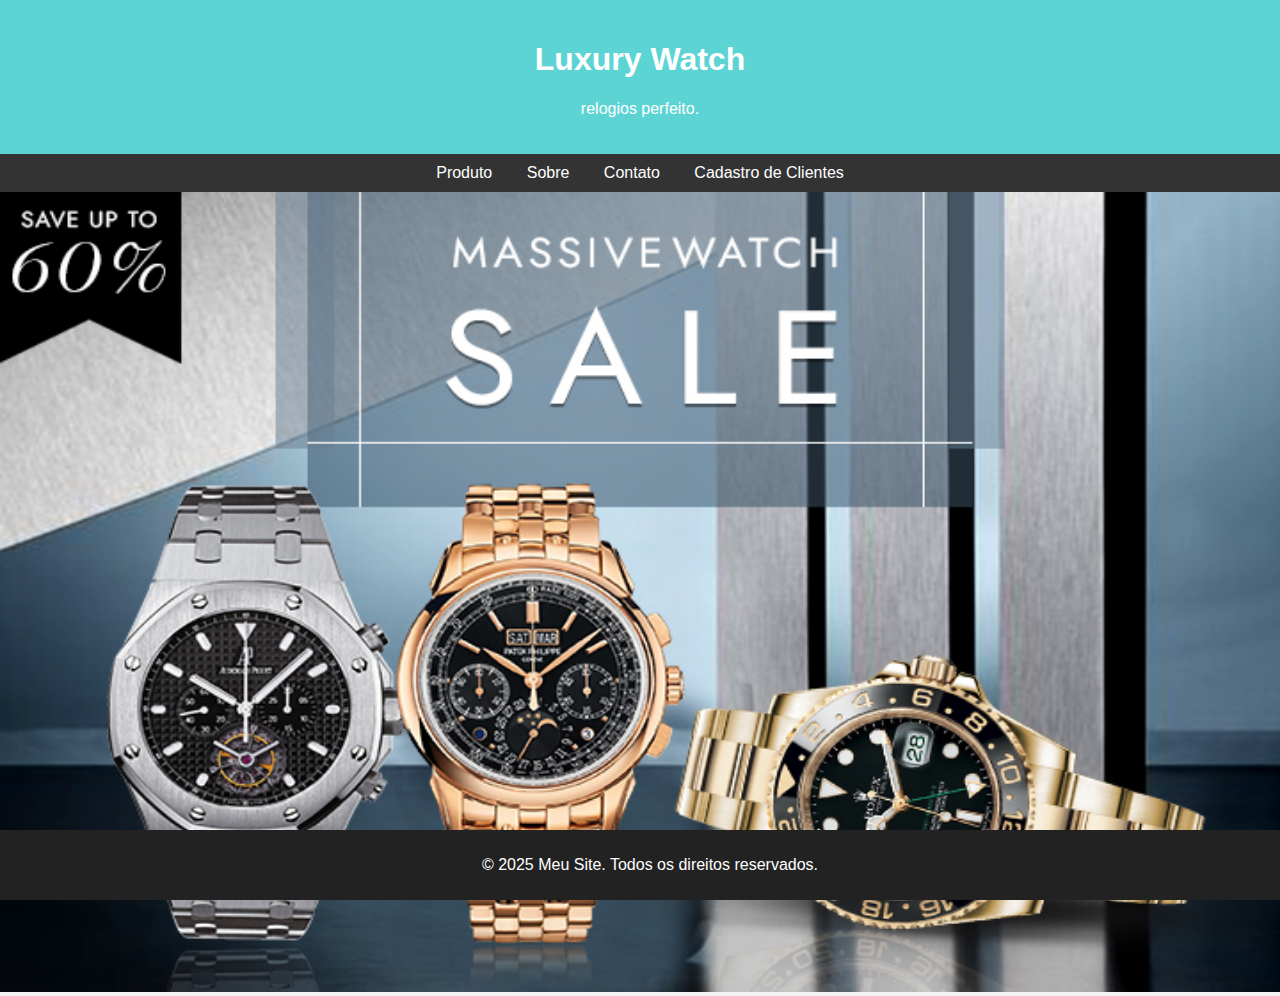
<file: index.html>
<!DOCTYPE html> <!-- Define o tipo do documento como HTML5 -->
<html lang="pt-BR"> <!-- Início do HTML e define o idioma como português do Brasil -->
<head> <!-- Início do cabeçalho da página (não visível no corpo da página) -->
  <meta charset="UTF-8"> <!-- Define a codificação dos caracteres como UTF-8 -->
  <meta name="viewport" content="width=device-width, initial-scale=1.0"> <!-- Torna o site responsivo para dispositivos móveis -->
  <title>Luxury Watch</title> <!--Define o titulo da aba do navegador-->
    <link rel="stylesheet" href="style.css"/>
 
</head>

<body> <!-- Início do corpo visível da página -->
    <header> <!-- Cabeçalho do site -->
        <h1>Luxury Watch</h1> <!-- Título principal -->
        <p>relogios perfeito.</p> <!-- Texto de apoio -->
      </header>
      
      <nav> <!-- Menu de navegação -->
        <a href="produtos.html">Produto</a> <!-- Link para a página inicial -->
        <a href="sobre.html">Sobre</a> <!-- Link para a página "Sobre" -->
        <a href="contato.html">Contato</a> <!-- Link para a página "Contato" -->
        <a href="cadastro.html">Cadastro de Clientes</a> <!-- Link para a página "Contato" -->
      </nav>
      
      <div class="capa img"> 
          <img src="relogio1.jpg" alt="imagem de um relogio">
       </div>
      <footer> <!-- Rodapé do site -->
        <p>&copy; 2025 Meu Site. Todos os direitos reservados.</p> <!-- Texto do rodapé com símbolo de copyright -->
      </footer>
      
      </body>
      </html> <!-- Fim do HTML -->
</file>
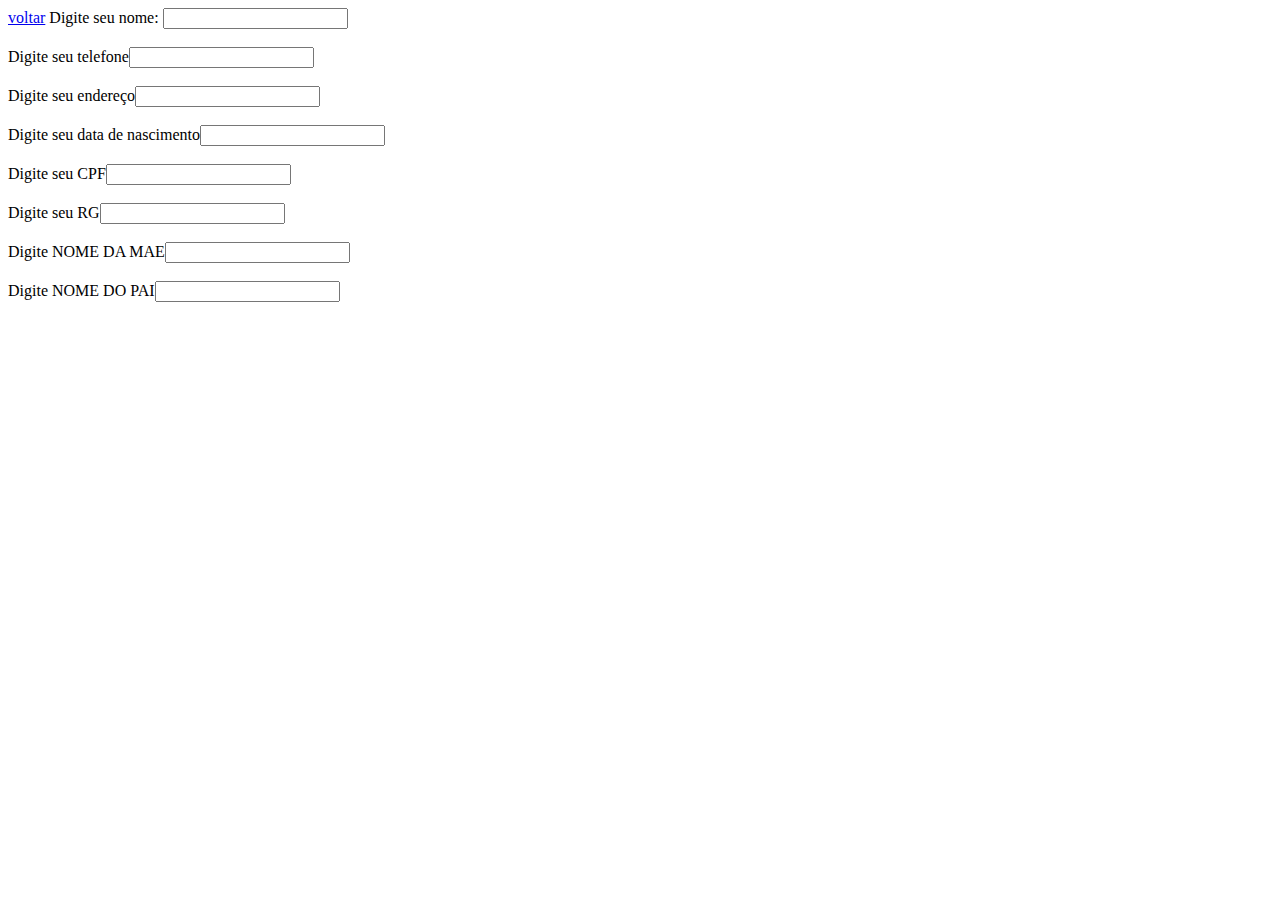
<file: cadastro.html>
<!DOCTYPE html>
<html lang="en">
<head>
    <meta charset="UTF-8">
    <meta http-equiv="X-UA-Compatible" content="IE=edge">
    <meta name="viewport" content="width=device-width, initial-scale=1.0">
    <title>Document</title>
</head>
<a href="index.html">voltar</a> <!-- Link para a página "voltar" -->
<body>

Digite seu nome: <input type="nome">
<br>
<br>
Digite seu telefone<input type="telefone">
<br>
<br>
Digite seu endereço<input type="endereço">
<br>
<br>
Digite seu data de nascimento<input type="data de nascimento">
<br>
<br>
Digite seu CPF<input type="CPF">
<br>
<br>
Digite seu RG<input type="RG">
<br>
<br>
Digite NOME DA MAE<input type="NOME DA MAE">
<br>
<br>
Digite NOME DO PAI<input type="NOME DO PAI">

    
</body>
</html>
</file>
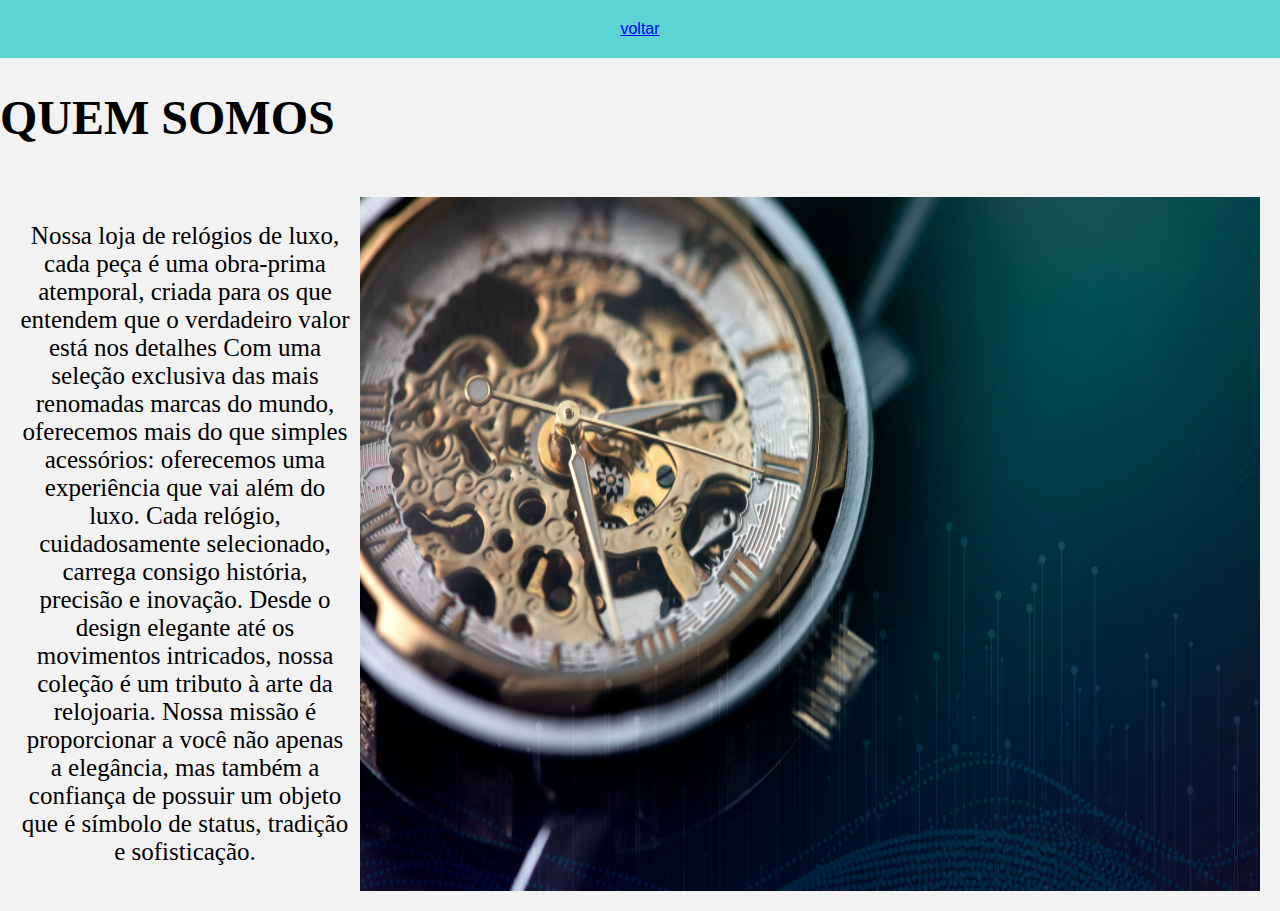
<file: sobre.html>
<!DOCTYPE html>
<html lang="en">
<head>
    <meta charset="UTF-8">
    <meta http-equiv="X-UA-Compatible" content="IE=edge">
    <meta name="viewport" content="width=device-width, initial-scale=1.0">
    <title>Luxury Watch</title>
    <link rel="stylesheet" href="style.css">
</head>

<header>
    <a href="index.html" class="voltar">voltar</a> 
</header>

<body>
    <div class="titulo">
        <h1>QUEM SOMOS</h1> 
        </div>
<div class="tudo">   
    
    
  
    <div class="texto">
   <p>  Nossa loja de relógios de luxo, cada peça é uma obra-prima atemporal,
         criada para os que entendem que o verdadeiro valor está nos detalhes 
         Com uma seleção exclusiva das mais renomadas marcas do mundo, 
         oferecemos mais do que simples acessórios:
         oferecemos uma experiência que vai além do luxo. 
         Cada relógio, cuidadosamente selecionado, 
         carrega consigo história, precisão e inovação. 
         Desde o design elegante até os movimentos intricados, 
         nossa coleção é um tributo à arte da relojoaria. 
         Nossa missão é proporcionar a você não apenas a elegância, 
         mas também a confiança de possuir um objeto que é símbolo de status, 
         tradição e sofisticação.</p>
    </div>
    <img src="imagem3.png" alt="nossa loja">
</div> 
     <div class="imagem">

     </body>
</file>
<file: style.css>
body {/*Estilo do corpo da pagina */
font-family: Arial, sans-serif;/*Define a fonte do texto */
margin:0;/*Remove margem externa */
padding: 0; /* Remove preenchimento interno */
background-color:#f2f2f2;/* Define a cor de fundo do site */
overflow: hidden;
}

.capa img {

   height: 850px;
   width: 100%;
   height: 800px;
   
}

header {/* Estilo do cabeçalho */
background-color:#51d1d1ee; /*cor de fundo verde */
color:white; /* Cor do texto branca */
padding:20px; /* Espaço interno */
text-align:center; /* Centraliza o texto */
}


nav {/*Estilo da barra de navegação */
background-color:#333;/* Cor de fundo cinza escuro */
padding:10px;/* Espaço interno */
text-align:center;/* Centraliza os links */
}
   

nav a { /* Estilo dos links de navegação */
color:white; /* Cor do texto branco */
margin: 0 15px; /* Espaço entre os links */
 text-decoration: none; /* Remove o sublinhado */
}

nav a:hover { /* Efeito ao passar o mouse sobre o link */
 text-decoration: underline; /* Adiciona sublinhado */
}

 main {/* Estilo da área principal de conteúdo */
padding:20px; /*Espaço interno */
 }

 footer { /* Estilo do rodapé */
    background-color: #222; /* Cor de fundo escura */
    color:white; /* Texto branco */
    text-align: center; /* Centraliza o texto */
    padding:10px; /* Espaço interno */
    position: fixed;/* Fixa no final da tela*/
    bottom:0;/* Cola no rodapé*/
    width: 100%; /* Ocupa toda a largura */
 }
 
   .texto{
   
      font-size: 25px;
      text-align: center;
      font-family: 'Times New Roman', Times, serif;
      
 }
   .titulo{
      font-size: 24px;
      font-family: 'Times New Roman', Times, serif;
     font-weight: bold;
     
   }

   .tudo{
      display:flex;
      gap: 10px;
      padding: 20px;
   }
</file>
